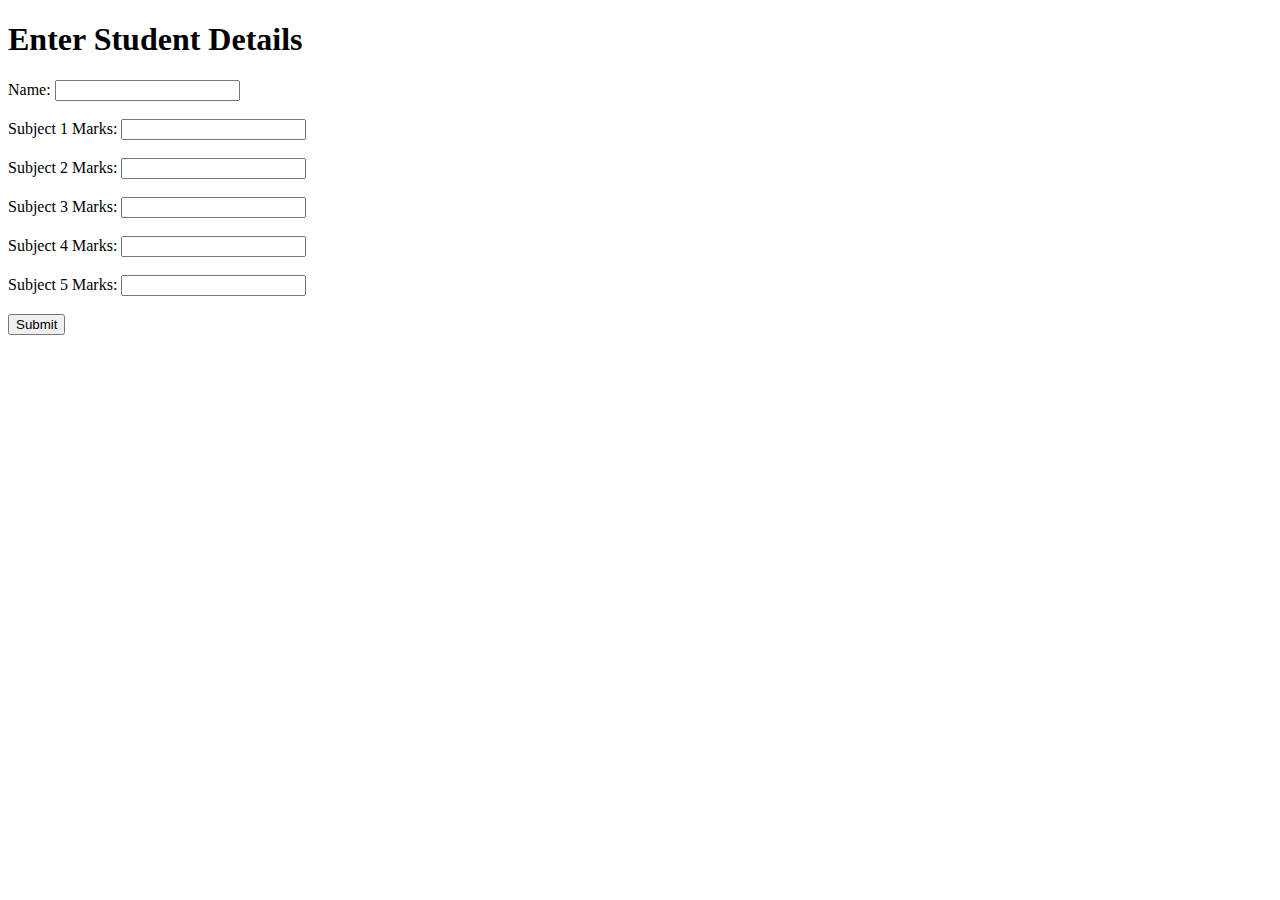
<file: Group_project(AddingDatabaseWithPython)/templates/index.html>
<!DOCTYPE html>
<html>
<head>
    <title>Student Details</title>
</head>
<body>
    <h1>Enter Student Details</h1>
    <form method="POST" action="/">
        <label for="name">Name:</label>
        <input type="text" name="name" required><br><br>
        
        <label for="subject1">Subject 1 Marks:</label>
        <input type="number" name="subject1" required><br><br>
        
        <label for="subject2">Subject 2 Marks:</label>
        <input type="number" name="subject2" required><br><br>
        
        <label for="subject3">Subject 3 Marks:</label>
        <input type="number" name="subject3" required><br><br>
        
        <label for="subject4">Subject 4 Marks:</label>
        <input type="number" name="subject4" required><br><br>
        
        <label for="subject5">Subject 5 Marks:</label>
        <input type="number" name="subject5" required><br><br>
        
        <input type="submit" value="Submit">
    </form>
</body>
</html>
</file>
